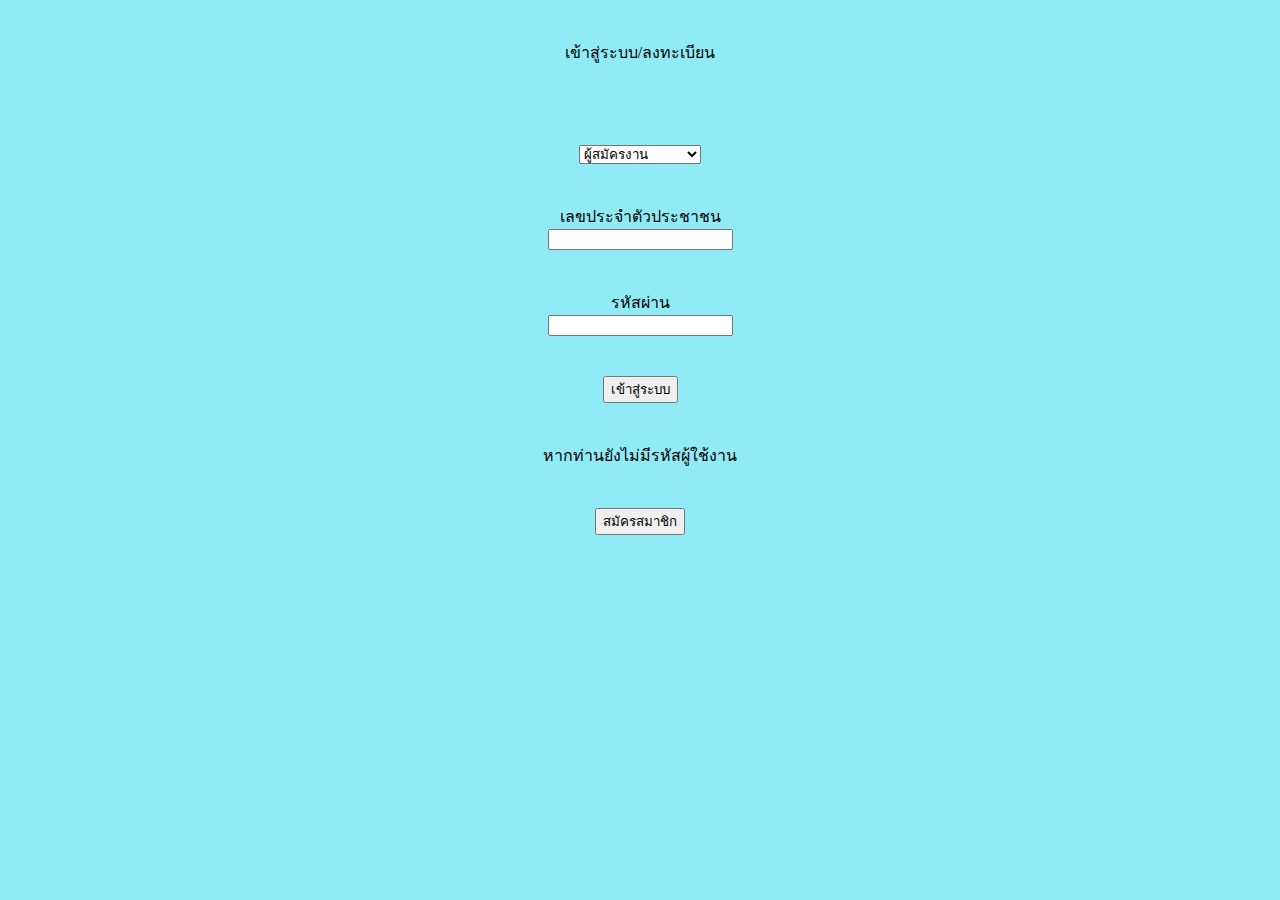
<file: Login.html>
<!DOCTYPE html>
<html lang="en">
<head>
    <meta charset="UTF-8">
    <meta name="viewport" content="width=device-width, initial-scale=1.0">
    <link rel="stylesheet" href="app.css">
    <title>เข้าสู่ระบบ/ลงทะเบียน</title>
</head>
<body style="background-color: rgb(145, 235, 247);">
<form action="">
    <div class="text-center">เข้าสู่ระบบ/ลงทะเบียน</div>
    <div style="height: 40px;"></div>
    <div>
        <div class="text-center"><select name="เลือกประเภท" >
            <option value="1">ผู้สมัครงาน</option>
            <option value="2">สถานประกอบการ</option>
        </select></div>
        <div class="text-center">เลขประจำตัวประชาชน <br><input type="text"></div>
        <div class="text-center">รหัสผ่าน<br><input type="text"></div>
        <div class="text-center"><button>เข้าสู่ระบบ</button></div>
        <div class="text-center">หากท่านยังไม่มีรหัสผู้ใช้งาน</div>
        <div class="text-center"><button>สมัครสมาชิก</button></div>
    </div>
</form>
</body>
</html>
</file>
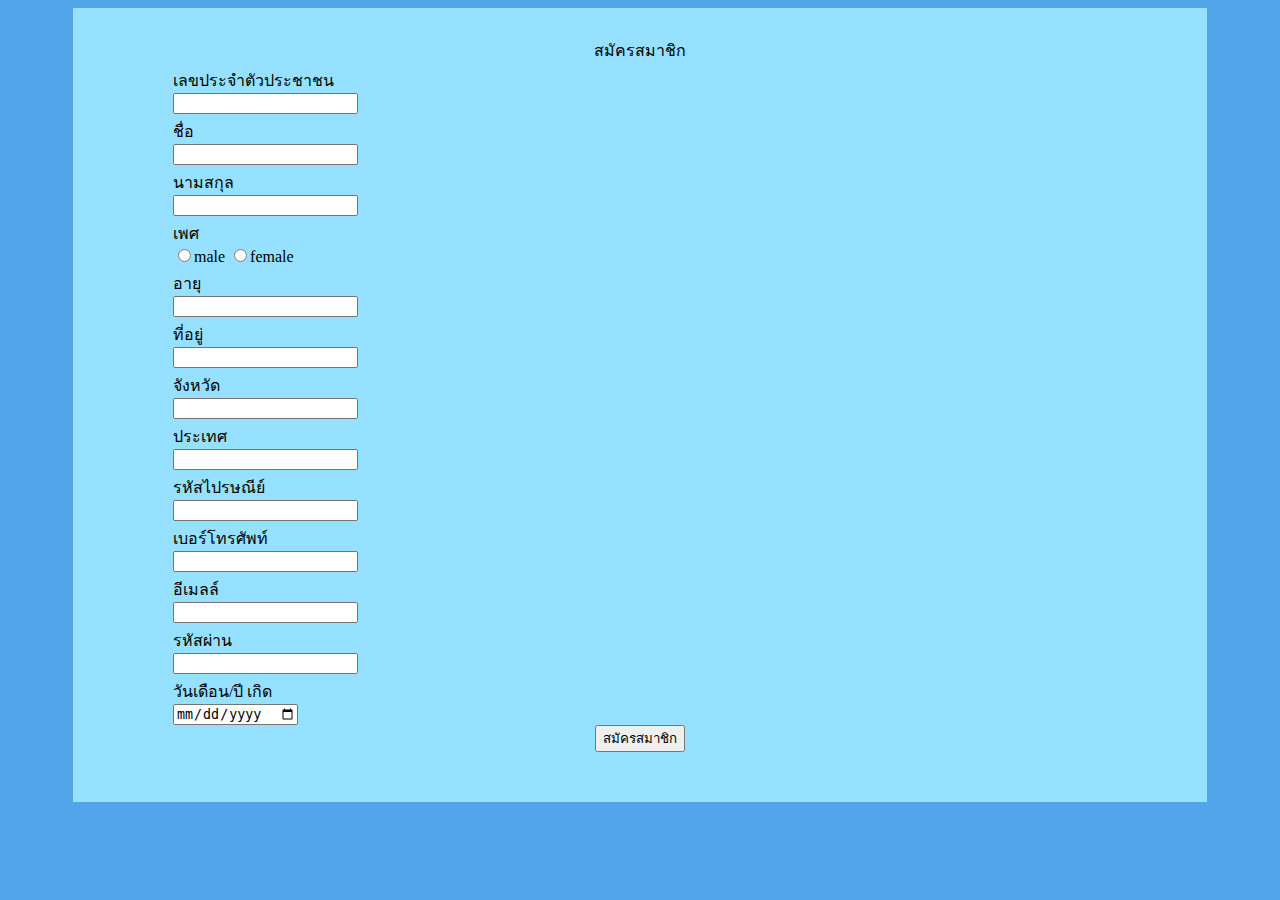
<file: Register.html>
<!DOCTYPE html>
<html lang="en">
<head>
    <link rel="stylesheet" href="app.css">
    <meta charset="UTF-8">
    <meta name="viewport" content="width=device-width, initial-scale=1.0">
    <title>Document</title>
</head>
<body style="background-color:rgb(83, 165, 233);">
<form action="">
    <div style="background-color: rgb(149, 225, 255) ; padding-top: 10px; padding-bottom: 50px; margin-left: 65px; margin-right: 65px;"  >
        <div style="text-align: center; margin-top: 20px;">สมัครสมาชิก</div>
        <div class="text-box">เลขประจำตัวประชาชน<br><input type="text"></div>
        <div class="text-box">ชื่อ<br><input type="text"></div>
        <div class="text-box">นามสกุล<br><input type="text"></div>
        <div class="text-box">เพศ<br><input type="radio" id="male" name="gender" value="male">male
        <input type="radio" id="female" name="gender" value="female">female </div>
        <div class="text-box">อายุ<br><input type="text"></div>
        <div class="text-box">ที่อยู่<br><input type="text"></div>
        <div class="text-box">จังหวัด<br><input type="text"></div>
        <div class="text-box">ประเทศ<br><input type="text"></div>
        <div class="text-box">รหัสไปรษณีย์<br><input type="text"></div>
        <div class="text-box">เบอร์โทรศัพท์<br><input type="text"></div>
        <div class="text-box">อีเมลล์<br><input type="text"></div>
        <div class="text-box">รหัสผ่าน<br><input type="text"></div>
        <div class="text-box">วันเดือน/ปี เกิด<br><input type="date"></div>
        <div style="text-align: center;"><button>สมัครสมาชิก</button></div>
    </div>
</form>
</body>
</html>
</file>
<file: app.css>
.text-white-small{
    text-align: center;
    color: white;
    font-size: small;
}
.text-center{
    text-align: center;
    margin-top: 40px;
}
.pic-center{
    text-align: center;
    margin-top: 150px;
    margin-right: 60px;
    margin-left: 60px;
    
}
.text-box{
    margin-left: 100px;
    margin-top: 5px;
}
</file>
